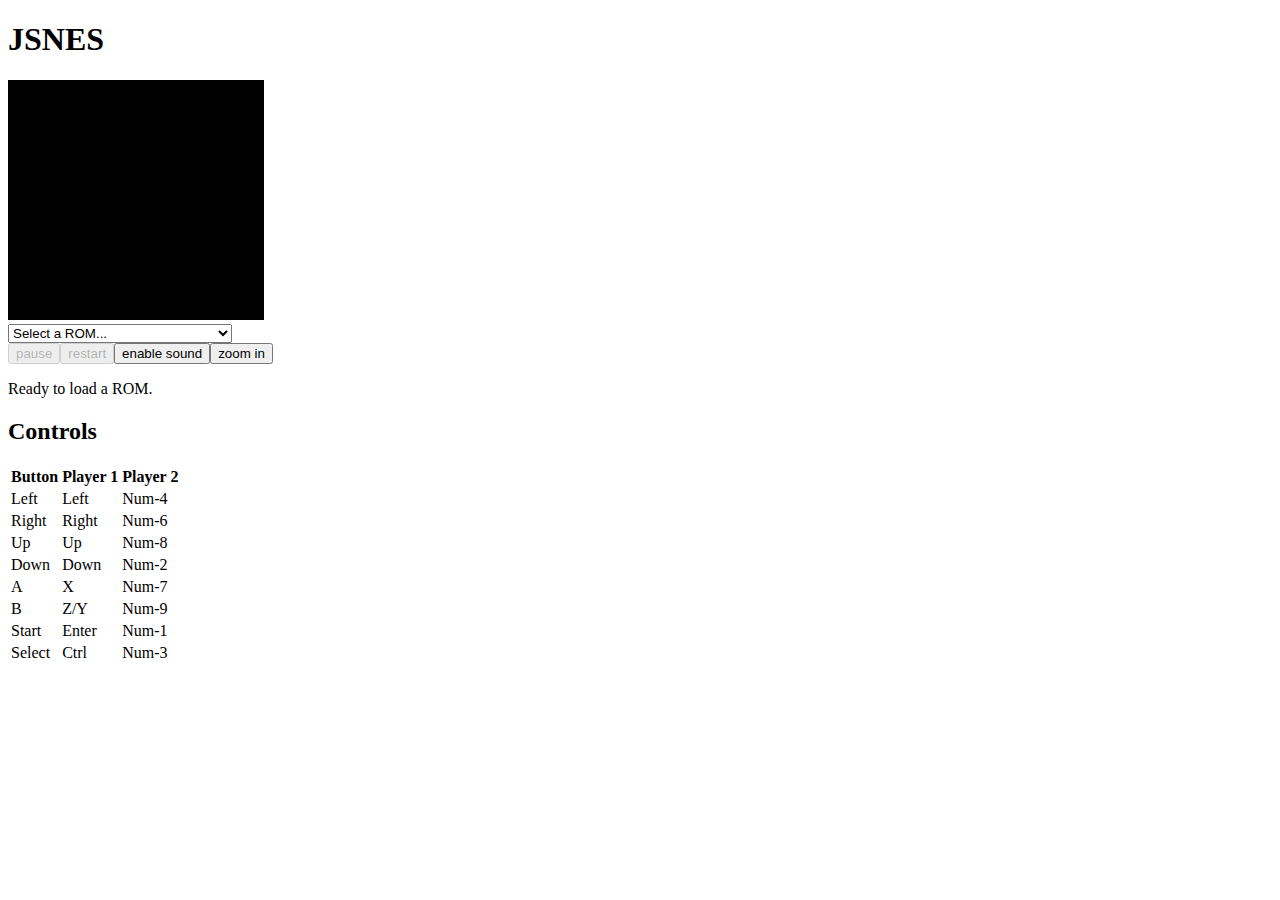
<file: TrouveUnBand/jsnes-master/index.html>
<!DOCTYPE html>
<html lang="en">
<head>
    <meta http-equiv="Content-Type" content="text/html; charset=utf-8">
    <title>JSNES: A JavaScript NES emulator</title>
</head>

<body>
    <h1>JSNES</h1>
    
    <div id="emulator"></div>
    
    <h2>Controls</h2>
    <table id="controls">
        <tr>
            <th>Button</th>
            <th>Player 1</th>
            <th>Player 2</th>
        </tr>
        <tr>
            <td>Left</td>
            <td>Left</td>
            <td>Num-4</td>
        <tr>
            <td>Right</td>
            <td>Right</td>
            <td>Num-6</td>
        </tr>
        <tr>
            <td>Up</td>
            <td>Up</td>
            <td>Num-8</td>
        </tr>
        <tr>
            <td>Down</td>
            <td>Down</td>
            <td>Num-2</td>
        </tr>
        <tr>
            <td>A</td>
            <td>X</td>
            <td>Num-7</td>
        </tr>
        <tr>
            <td>B</td>
            <td>Z/Y</td>
            <td>Num-9</td>
        </tr>
        <tr>
            <td>Start</td>
            <td>Enter</td>
            <td>Num-1</td>
        </tr>
        <tr>
            <td>Select</td>
            <td>Ctrl</td>
            <td>Num-3</td>
        </tr>
    </table>

    <script src="lib/j.js" type="text/javascript" charset="utf-8"></script>
    <script src="lib/dynamicaudio-min.js" type="text/javascript" charset="utf-8"></script>
    <script src="source/nes.js" type="text/javascript" charset="utf-8"></script>
    <script src="source/utils.js" type="text/javascript" charset="utf-8"></script>
    <script src="source/cpu.js" type="text/javascript" charset="utf-8"></script>
    <script src="source/keyboard.js" type="text/javascript" charset="utf-8"></script>
    <script src="source/mappers.js" type="text/javascript" charset="utf-8"></script>
    <script src="source/papu.js" type="text/javascript" charset="utf-8"></script>
    <script src="source/ppu.js" type="text/javascript" charset="utf-8"></script>
    <script src="source/rom.js" type="text/javascript" charset="utf-8"></script>
    <script src="source/ui.js" type="text/javascript" charset="utf-8"></script>
    <script type="text/javascript" charset="utf-8">
        var nes;
        $(function() {
            nes = new JSNES({
                'ui': $('#emulator').JSNESUI({
                    "Homebrew": [
                        ['Concentration Room', 'roms/croom/croom.nes'],
                        ['LJ65', 'roms/lj65/lj65.nes'],
                    ],
                    "Working": [
                        ['Bubble Bobble', 'local-roms/Bubble Bobble (U).nes'],
                        
                        ['Contra', 'local-roms/Contra (U) [!].nes'],
                        ['Donkey Kong', 'local-roms/Donkey Kong (JU).nes'],
                        ['Dr. Mario', 'local-roms/Dr. Mario (JU).nes'],
                        ['Golf', 'local-roms/Golf (JU).nes'],
                        ['The Legend of Zelda', 'local-roms/Legend of Zelda, The (U) (PRG1).nes'],
                        ['Lemmings', 'local-roms/Lemmings (U).nes'],
                        ['Lifeforce', 'local-roms/Lifeforce (U).nes'],
                        
                        ['Mario Bros.', 'local-roms/Mario Bros. (JU) [!].nes'],
                        ['Mega Man', 'local-roms/Mega Man (U).nes'],
                        ['Pac-Man', 'local-roms/Pac-Man (U) [!].nes'],
                        ['Super Mario Bros.', 'local-roms/Super Mario Bros. (JU) (PRG0) [!].nes'],
                        ['Tennis', 'local-roms/Tennis (JU) [!].nes'],
                        ['Tetris', 'local-roms/Tetris (U) [!].nes'],
                        ['Tetris 2', 'local-roms/Tetris 2 (U) [!].nes'],
                        ['Zelda II - The Adventure of Link', 'local-roms/Zelda II - The Adventure of Link (U).nes']
                    ],

                    "Nearly Working": [
                        ['Duck Hunt', 'local-roms/Duck Hunt (JUE) [!].nes'],
                        ['Super Mario Bros. 3', 'local-roms/Super Mario Bros. 3 (U) (PRG1) [!].nes']
                    ]
                })
            });
        });
    </script>
    <!--[if IE]>
        <script type="text/vbscript" src="source/jsnes-ie-hacks.vbscript"></script>
    <![endif]-->

</body>
</html>
</file>
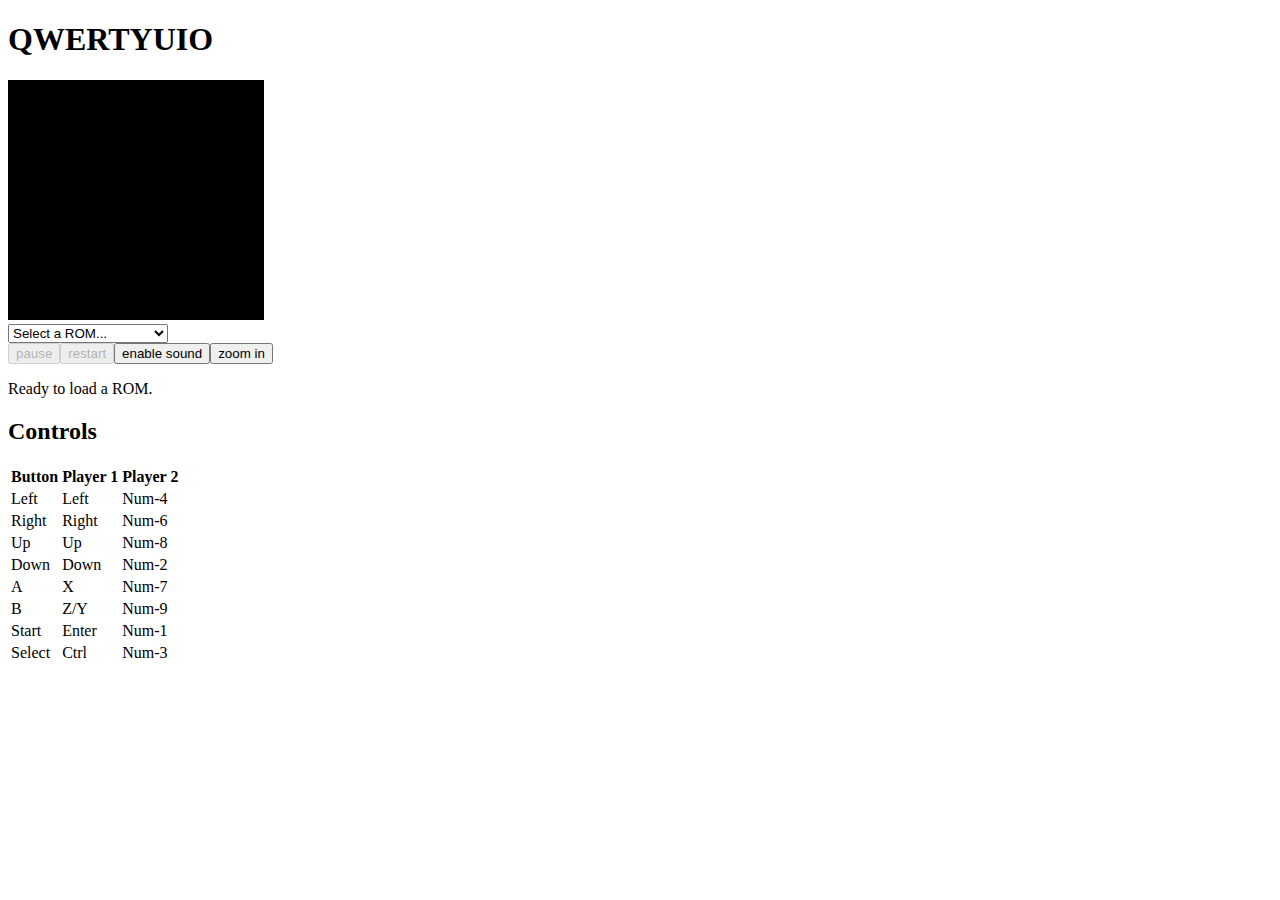
<file: TrouveUnBand/jsnes-master/index2.html>
﻿<!DOCTYPE html>
<html lang="en">
<head>
    <meta http-equiv="Content-Type" content="text/html; charset=utf-8">
    <title>JSNES: A JavaScript NES emulator</title>
</head>

<body>
    <h1>QWERTYUIO</h1>
    
    <div id="emulator"></div>
    
    <h2>Controls</h2>
    <table id="controls">
        <tr>
            <th>Button</th>
            <th>Player 1</th>
            <th>Player 2</th>
        </tr>
        <tr>
            <td>Left</td>
            <td>Left</td>
            <td>Num-4</td>
        <tr>
            <td>Right</td>
            <td>Right</td>
            <td>Num-6</td>
        </tr>
        <tr>
            <td>Up</td>
            <td>Up</td>
            <td>Num-8</td>
        </tr>
        <tr>
            <td>Down</td>
            <td>Down</td>
            <td>Num-2</td>
        </tr>
        <tr>
            <td>A</td>
            <td>X</td>
            <td>Num-7</td>
        </tr>
        <tr>
            <td>B</td>
            <td>Z/Y</td>
            <td>Num-9</td>
        </tr>
        <tr>
            <td>Start</td>
            <td>Enter</td>
            <td>Num-1</td>
        </tr>
        <tr>
            <td>Select</td>
            <td>Ctrl</td>
            <td>Num-3</td>
        </tr>
    </table>

    <script src="lib/j.js" type="text/javascript" charset="utf-8"></script>
    <script src="lib/dynamicaudio-min.js" type="text/javascript" charset="utf-8"></script>
    <script src="source/nes.js" type="text/javascript" charset="utf-8"></script>
    <script src="source/utils.js" type="text/javascript" charset="utf-8"></script>
    <script src="source/cpu.js" type="text/javascript" charset="utf-8"></script>
    <script src="source/keyboard.js" type="text/javascript" charset="utf-8"></script>
    <script src="source/mappers.js" type="text/javascript" charset="utf-8"></script>
    <script src="source/papu.js" type="text/javascript" charset="utf-8"></script>
    <script src="source/ppu.js" type="text/javascript" charset="utf-8"></script>
    <script src="source/rom.js" type="text/javascript" charset="utf-8"></script>
    <script src="source/ui.js" type="text/javascript" charset="utf-8"></script>
    <script type="text/javascript" charset="utf-8">
                    var nes;
                    $(function () {
                        nes = new JSNES({
                            'ui': $('#emulator').JSNESUI({
                                "Jeux": [
                        ['Contra', 'roms/NES/Contra.nes'],
                        ['Donkey Kong', 'roms/NES/Donkey Kong (JU).nes'],
                        ['Dr. Mario', 'roms/NES/Dr. Mario (JU).nes'],
                        ['The Legend of Zelda', 'roms/NES/Legend of Zelda, The (U) (PRG1).nes'],
                        ['Mario Bros.', 'roms/NES/Mario Bros. (JU) [!].nes'],
                        ['Mega Man', 'roms/NES/Mega Man (U).nes'],
                        ['Tetris', 'roms/NES/Tetris.nes']
                    ],
                            })
                        });
                    });
            </script>
    <!--[if IE]>
        <script type="text/vbscript" src="source/jsnes-ie-hacks.vbscript"></script>
    <![endif]-->

</body>
</html>
</file>
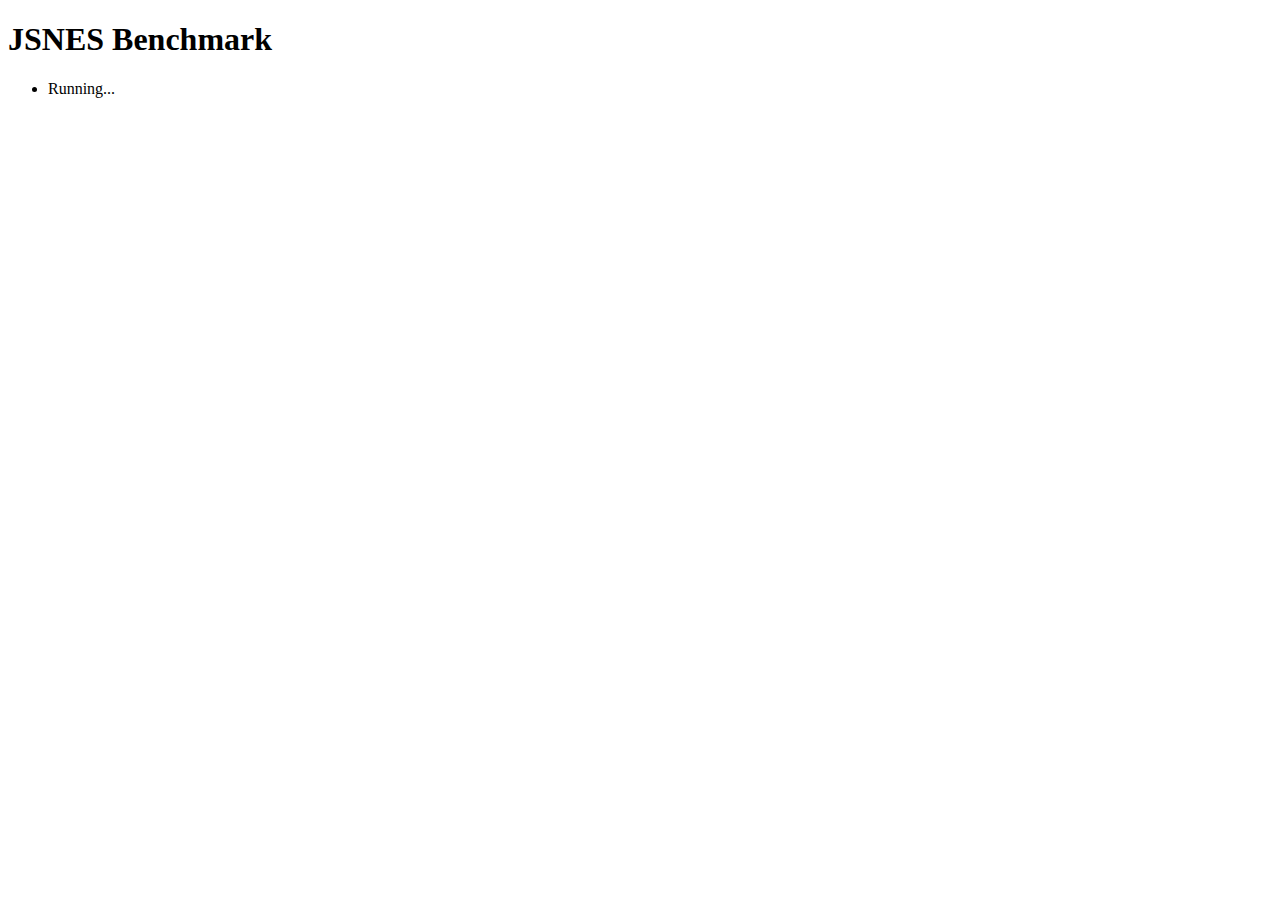
<file: TrouveUnBand/jsnes-master/test/benchmark.html>
<!DOCTYPE html>
<html lang="en">
<head>
    <meta http-equiv="Content-Type" content="text/html; charset=utf-8">

    <title>JSNES Benchmark</title>
    
    <script src="../lib/jquery-1.4.2.min.js" type="text/javascript" charset="utf-8"></script>
    <script src="../source/nes.js" type="text/javascript" charset="utf-8"></script>
    <script src="../source/utils.js" type="text/javascript" charset="utf-8"></script>
    <script src="../source/cpu.js" type="text/javascript" charset="utf-8"></script>
    <script src="../source/keyboard.js" type="text/javascript" charset="utf-8"></script>
    <script src="../source/mappers.js" type="text/javascript" charset="utf-8"></script>
    <script src="../source/papu.js" type="text/javascript" charset="utf-8"></script>
    <script src="../source/ppu.js" type="text/javascript" charset="utf-8"></script>
    <script src="../source/rom.js" type="text/javascript" charset="utf-8"></script>
    <script src="../source/ui.js" type="text/javascript" charset="utf-8"></script>
    
    <script src="base64.js" type="text/javascript" charset="utf-8"></script>
    <script src="benchmark.js" type="text/javascript" charset="utf-8"></script>
    <script type="text/javascript" charset="utf-8">
        $(function() {
            var currentRepeat = -1;
            var repeatCount = 1;
            var frameCount = 100;
            var results = [];
            var i;
            results.length = repeatCount;
            $('#results').append('<li>Running...</li>');
            setTimeout(function benchmark() {
                if (currentRepeat < repeatCount) {
                    var start = +new Date();
                    
                    croomBenchmark();
                    
                    // Warm up runs
                    if (currentRepeat >= 0) {
                        results[currentRepeat] = +new Date() - start;
                        $('#results').append('<li>Run '+currentRepeat+', '+results[currentRepeat]+'ms</li>');
                    }
                    currentRepeat += 1;
                    setTimeout(benchmark, 10);
                }
                else {
                    var totalTime = 0;
                    for (i=0; i<results.length; i++) {
                        totalTime += results[i];
                    }
                    var meanTime = totalTime / repeatCount;
                    var totalFPS = 0;
                    for (i=0; i<results.length; i++) {
                        totalFPS = frameCount / (results[i] / 1000);
                    }
                    var meanFPS = totalFPS / repeatCount;
                    $('#results').append('<li>Average of 10 runs: '+meanTime.toFixed(2)+'ms</li>');
                }
            }, 10);
        });
    </script>
</head>
<body>
    <h1>JSNES Benchmark</h1>
    <ul id="results"></ul>
</body>
</html>
</file>
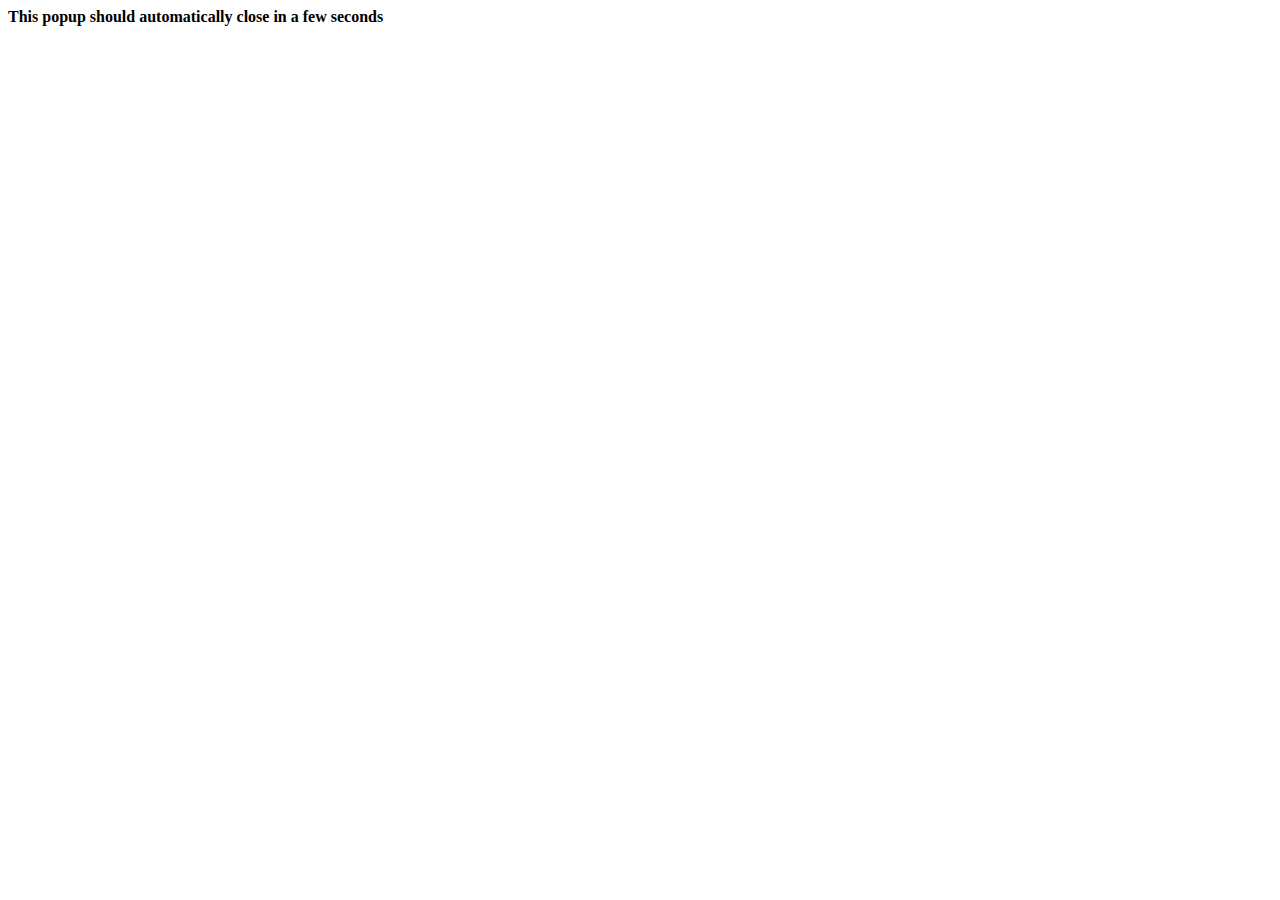
<file: TrouveUnBand/Views/SocialMedia/callback.html>
﻿<!DOCTYPE html>
<html lang="en">
  <head><meta http-equiv="Content-Type" content="text/html; charset=utf-8">
    <title>Connect with SoundCloud</title>
  </head>
  <body onload="window.opener.setTimeout(window.opener.SC.connectCallback, 1)">
    <b style="width: 100%; text-align: center;">This popup should automatically close in a few seconds</b>
  </body>
</html>
</file>
